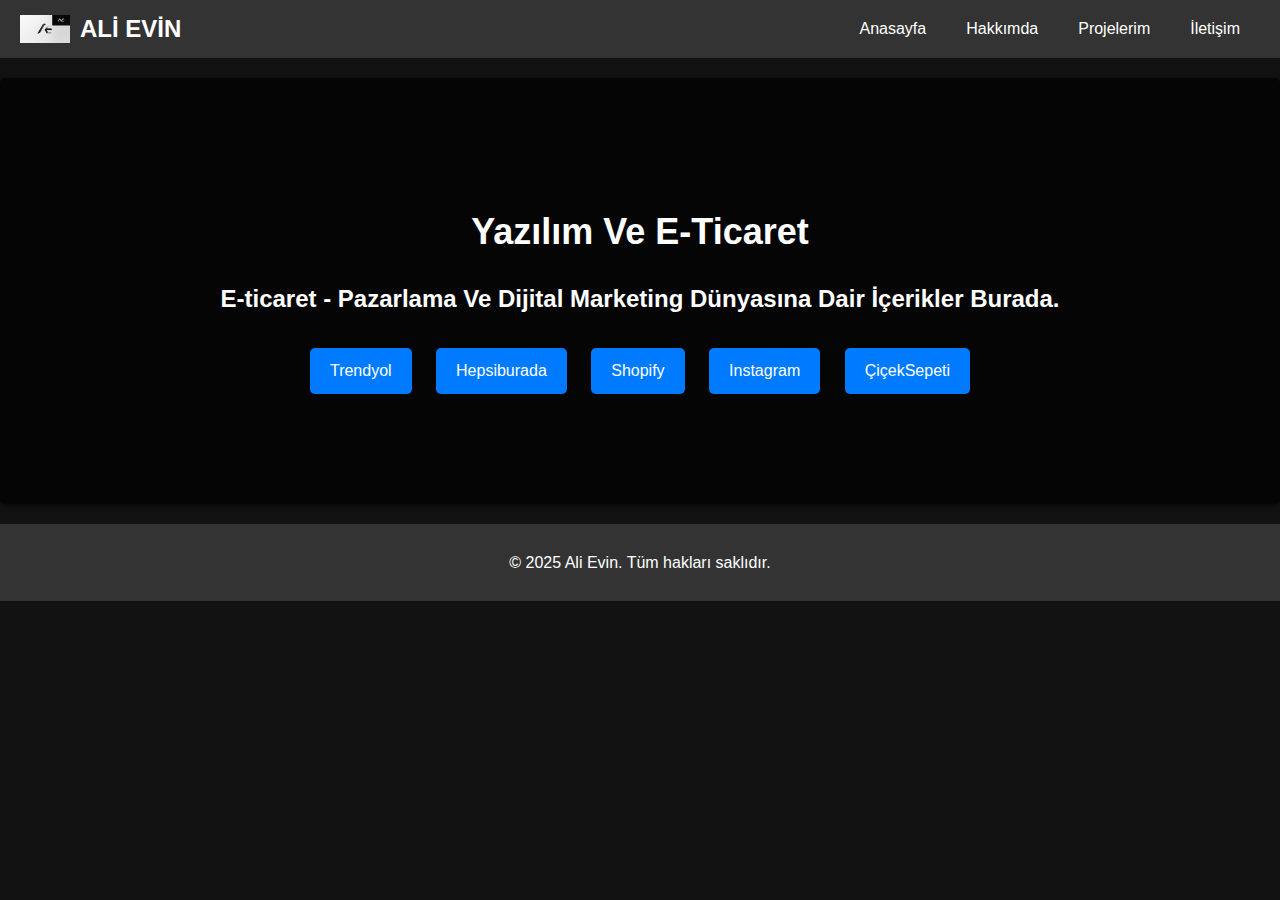
<file: index.html>
<!DOCTYPE html>
<html lang="tr">
<head>
    <meta charset="UTF-8">
    <meta name="viewport" content="width=device-width, initial-scale=1.0">
    <title>Ali Evin - Kişisel Web Sitesi</title>
    <link rel="stylesheet" href="style.css">
    <style>
        /* CSS kodlarınızı buraya taşıyın */
    </style>
</head>
<body>
    <!-- Header -->
    <header>
        <div class="logo">
            <img src="logo.jpeg" alt="logo">
            ALİ EVİN
        </div>
        <nav>
            <ul class="nav-links">
                <li><a href="#anasayfa">Anasayfa</a></li>
                <li><a href="#hakkimda">Hakkımda</a></li>
                <li><a href="#projelerim">Projelerim</a></li>
                <li><a href="#iletisim">İletişim</a></li>
            </ul>
        </nav>
    </header>

    <!-- Anasayfa -->
    <section id="anasayfa" class="section">
        <h1>Yazılım Ve E-Ticaret</h1>
        <h2>E-ticaret - Pazarlama Ve Dijital Marketing Dünyasına Dair İçerikler Burada.</h2>
        <div class="links">
            <a href="https://www.trendyol.com/magaza/zeron-spor-m-849074?sst=0" target="_blank">Trendyol</a>
            <a href="https://www.hepsiburada.com/magaza/zeron-spor" target="_blank">Hepsiburada</a>
            <a href="https://zeronstore.com" target="_blank">Shopify</a>
            <a href="https://www.instagram.com/_formaland/" target="_blank">Instagram</a>
            <a href="https://www.ciceksepeti.com/d/tum-urunler?storeid=1500073693" target="_blank">ÇiçekSepeti</a>
        </div>
    </section>

    <!-- Footer -->
    <footer>
        <p>&copy; 2025 Ali Evin. Tüm hakları saklıdır.</p>
    </footer>
</body>
</html>
</file>
<file: style.css>
/* Genel Ayarlar */
body {
    font-family: Arial, sans-serif;
    line-height: 1.6;
    background-color: #121212; /* Genel koyu arka plan */
    color: #fff; /* Beyaz metin rengi */
    margin: 0;
    padding: 0;
}

/* Header */
header {
    display: flex;
    justify-content: space-between; /* Logo ve menü arasında boşluk bırakır */
    align-items: center;
    padding: 10px 20px;
    background-color: #333; /* Arka plan rengi */
    color: #fff; /* Metin rengi */
    position: relative; /* Konumlandırma için gerekli */
}

/* Logo (Sol Üst Köşe) */
header .logo {
    display: flex;
    align-items: center; /* Logo ve yazıyı hizalar */
    font-size: 24px;
    font-weight: bold;
}

header .logo img {
    width: 50px; /* Logonun genişliği */
    height: auto; /* Oranlı yükseklik */
    margin-right: 10px; /* Yazı ile logo arasındaki boşluk */
}

/* Navigation (Sağ Üst Köşe) */
header .nav-links {
    list-style: none;
    display: flex;
    margin: 0;
    padding: 0;
}

header .nav-links li {
    margin: 0 10px;
}

header .nav-links a {
    color: #fff;
    text-decoration: none;
    font-size: 16px;
    padding: 5px 10px;
    border-radius: 5px;
    transition: background-color 0.3s ease;
}

header .nav-links a:hover {
    background-color: #555; /* Hover efekti */
}

/* Anasayfa Koyu Arka Plan */
#anasayfa {
    background: linear-gradient(rgba(0, 0, 0, 0.7), rgba(0, 0, 0, 0.7)), 
                url('https://source.unsplash.com/1200x400/?ecommerce') no-repeat center center/cover;
    color: #fff;
    padding: 100px 20px;
    text-align: center;
}

#anasayfa h1 {
    font-size: 36px;
    margin-bottom: 10px;
}

#anasayfa .links a {
    display: inline-block;
    margin: 10px;
    padding: 10px 20px;
    background-color: #007BFF;
    color: #fff;
    text-decoration: none;
    border-radius: 5px;
}

#anasayfa .links a:hover {
    background-color: #0056b3;
}

/* Diğer Bölümler */
.section {
    padding: 20px;
    text-align: center;
    background-color: #1a1a1a; /* Koyu gri arka plan */
    margin: 20px 0;
    border-radius: 5px;
    box-shadow: 0 2px 5px rgba(0, 0, 0, 0.5);
}

/* Footer */
footer {
    text-align: center;
    padding: 10px;
    background-color: #333;
    color: #fff;
    margin-top: 20px;
}
</file>
